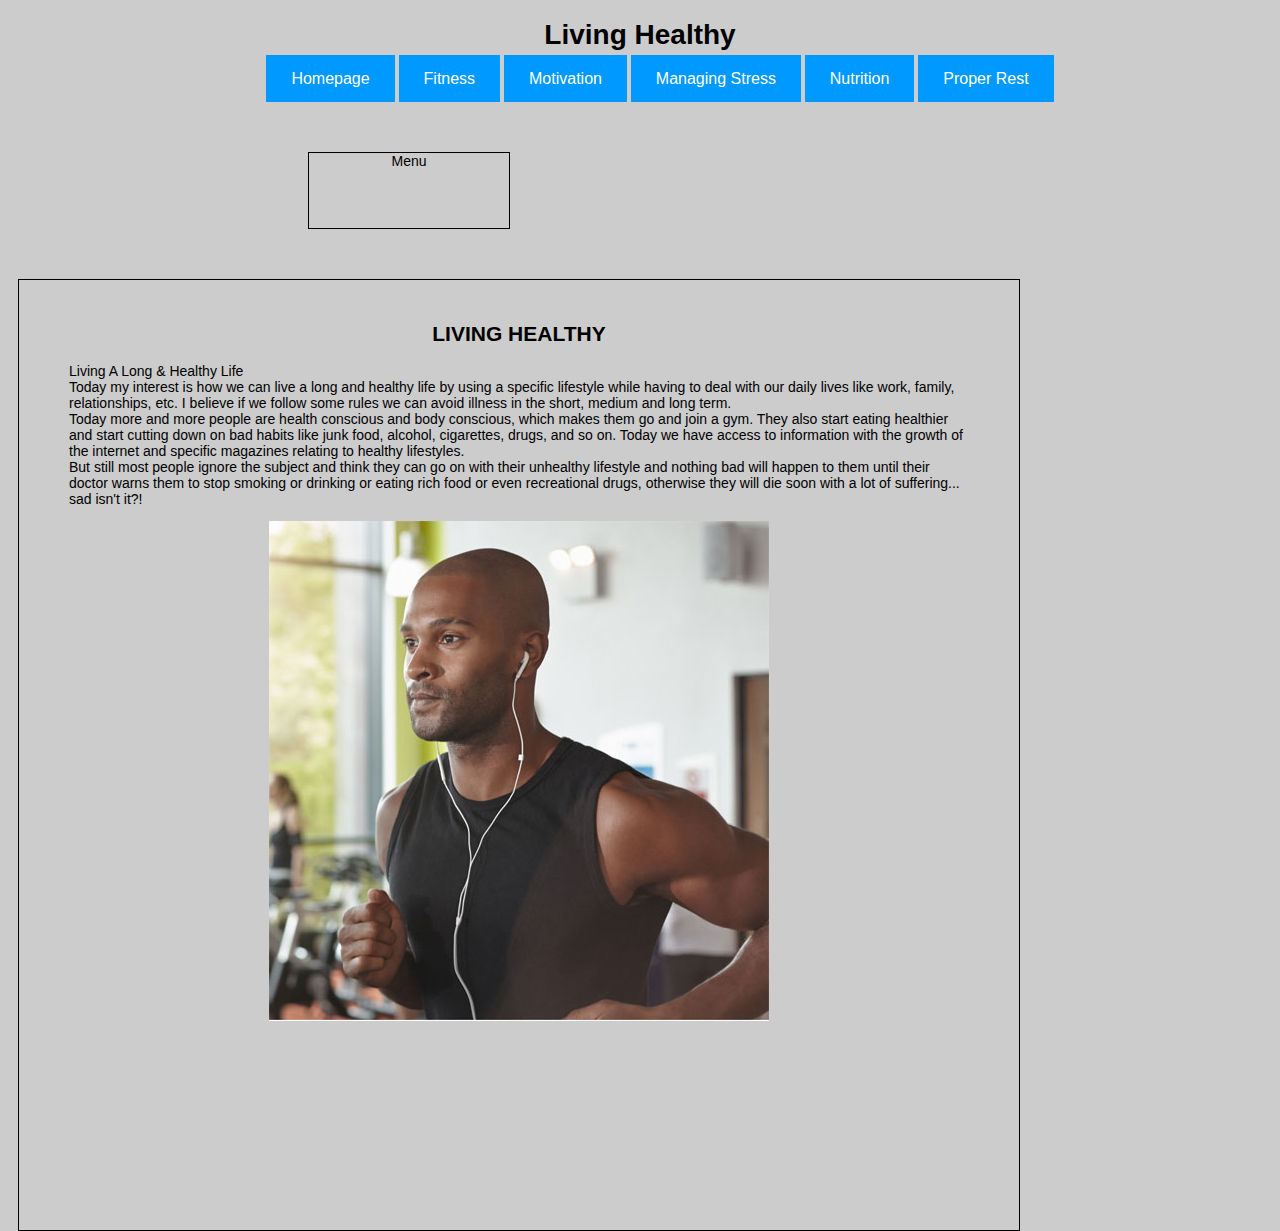
<file: index.html>
<!DOCTYPE HTML>
<html><!-- InstanceBegin template="/Templates/template.dwt" codeOutsideHTMLIsLocked="false" -->
<head>
<meta charset="UTF-8">
<!-- InstanceBeginEditable name="doctitle" -->
<title>LIVING HEALTHY</title>
<!-- InstanceEndEditable -->
<!-- InstanceBeginEditable name="head" -->
<!-- InstanceEndEditable -->
<link href="styles.css" rel="stylesheet" type="text/css">
<!-- InstanceParam name="fitness" type="boolean" value="false" -->
<!-- InstanceParam name="nutrition" type="boolean" value="false" -->
<!-- InstanceParam name="rest" type="boolean" value="false" -->
<!-- InstanceParam name="motivation" type="boolean" value="false" -->
<!-- InstanceParam name="stress" type="boolean" value="false" -->
</head>

<body>
<h1 align="center">Living Healthy</h1>


<div class="navigation">

  <div align="center">
    <ul>
      <li><a href="index.html">Homepage</a></li>
      <li><a href="fitness/index.html">Fitness</a></li>
      <li><a href="motivation/index.html">Motivation</a></li>
      <li><a href="managing-stress/index.html">Managing Stress</a></li>
      <li><a href="nutrition/index.html">Nutrition</a></li>
      <li><a href="proper-rest/index.html">Proper Rest</a></li>
    </ul>
    
  </div>
</div>

<div class="column1">
<div align="center">Menu </div>
<div class="lowerlevel">
  	</div>
</div>





<div class="column2">
	
 
  <div align="center"><!-- InstanceBeginEditable name="content" -->
      <h2>LIVING HEALTHY</h2>
    <!-- InstanceEndEditable --></div>
 
<!-- InstanceBeginEditable name="EditRegion4" -->
<p>Living A Long &amp; Healthy Life<br>
  Today my interest is how we can live a long and healthy life by using a specific lifestyle while having to deal with our daily lives like work, family, relationships, etc. I believe if we follow some rules we can avoid illness in the short, medium and long term.<br>
  Today more and more people are health conscious and body conscious, which makes them go and join a gym. They also start eating healthier and start cutting down on bad habits like junk food, alcohol, cigarettes, drugs, and so on. Today we have access to information with the growth of the internet and specific magazines relating to healthy lifestyles.<br>
  But still most people ignore the subject and think they can go on with their unhealthy lifestyle and nothing bad will happen to them until their doctor warns them to stop smoking or drinking or eating rich food or even recreational drugs, otherwise they will die soon with a lot of suffering... sad isn't it?!</p>
<p align="center"><img src="images/home.jpg" width="500" height="500"></p>
<!-- InstanceEndEditable -->


</div>

</body>
<!-- InstanceEnd --></html>
</file>
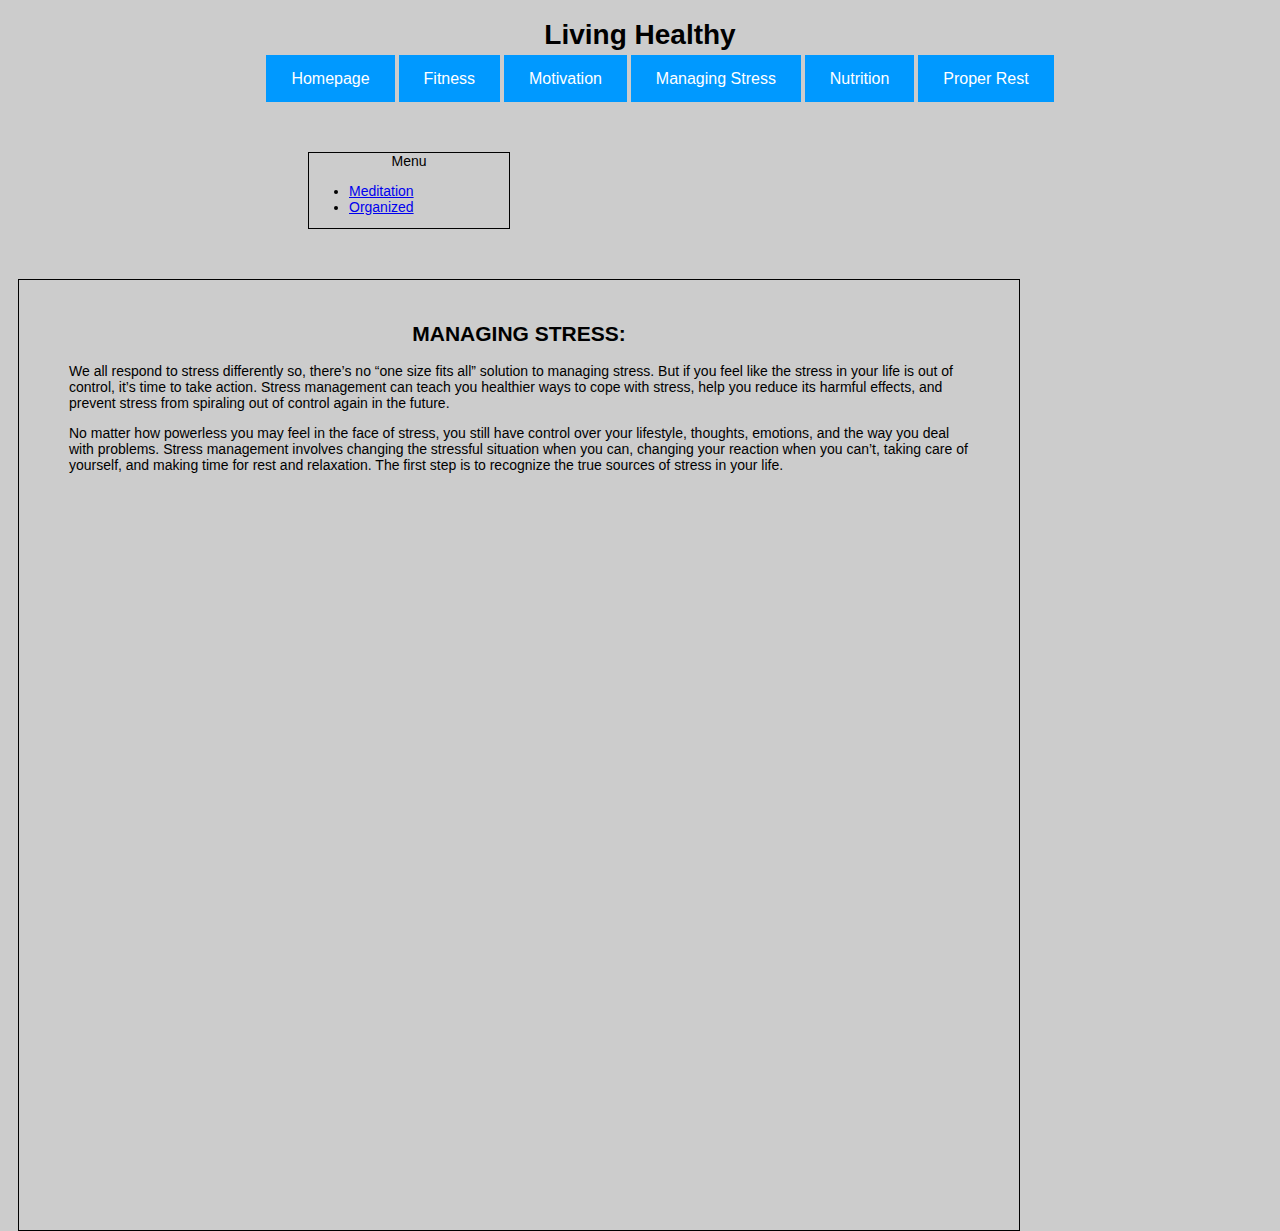
<file: managing-stress/index.html>
<!DOCTYPE HTML>
<html><!-- InstanceBegin template="/Templates/template.dwt" codeOutsideHTMLIsLocked="false" -->
<head>
<meta charset="UTF-8">
<!-- InstanceBeginEditable name="doctitle" -->
<title>MANAGING STRESS</title>
<!-- InstanceEndEditable -->
<!-- InstanceBeginEditable name="head" -->
<!-- InstanceEndEditable -->
<link href="../styles.css" rel="stylesheet" type="text/css">
<!-- InstanceParam name="fitness" type="boolean" value="false" -->
<!-- InstanceParam name="nutrition" type="boolean" value="false" -->
<!-- InstanceParam name="rest" type="boolean" value="false" -->
<!-- InstanceParam name="motivation" type="boolean" value="false" -->
<!-- InstanceParam name="stress" type="boolean" value="true" -->
</head>

<body>
<h1 align="center">Living Healthy</h1>


<div class="navigation">

  <div align="center">
    <ul>
      <li><a href="../index.html">Homepage</a></li>
      <li><a href="../fitness/index.html">Fitness</a></li>
      <li><a href="../motivation/index.html">Motivation</a></li>
      <li><a href="index.html">Managing Stress</a></li>
      <li><a href="../nutrition/index.html">Nutrition</a></li>
      <li><a href="../proper-rest/index.html">Proper Rest</a></li>
    </ul>
    
  </div>
</div>

<div class="column1">
<div align="center">Menu </div>
<div class="lowerlevel">
  	
  		<ul>
  		  <li><a href="meditation.html">Meditation</a></li>
  		  <li><a href="organized.html">Organized</a>
  	</li>
  		</ul>
  </div>
</div>





<div class="column2">
	
 
  <div align="center"><!-- InstanceBeginEditable name="content" -->
      <h2>MANAGING STRESS:</h2>
    <!-- InstanceEndEditable --></div>
 
<!-- InstanceBeginEditable name="EditRegion4" -->
<p>We all respond to stress differently so, there&rsquo;s no &ldquo;one size fits all&rdquo; solution to managing stress. But if you feel like the stress in your life is out of control, it&rsquo;s time to take action. Stress management can teach you healthier ways to cope with stress, help you reduce its harmful effects, and prevent stress from spiraling out of control again in the future.</p>
<p>No matter how powerless you may feel in the face of stress, you still have control over your lifestyle, thoughts, emotions, and the way you deal with problems. Stress management involves changing the stressful situation when you can, changing your reaction when you can&rsquo;t, taking care of yourself, and making time for rest and relaxation. The first step is to recognize the true sources of stress in your life.</p>
<!-- InstanceEndEditable -->


</div>

</body>
<!-- InstanceEnd --></html>
</file>
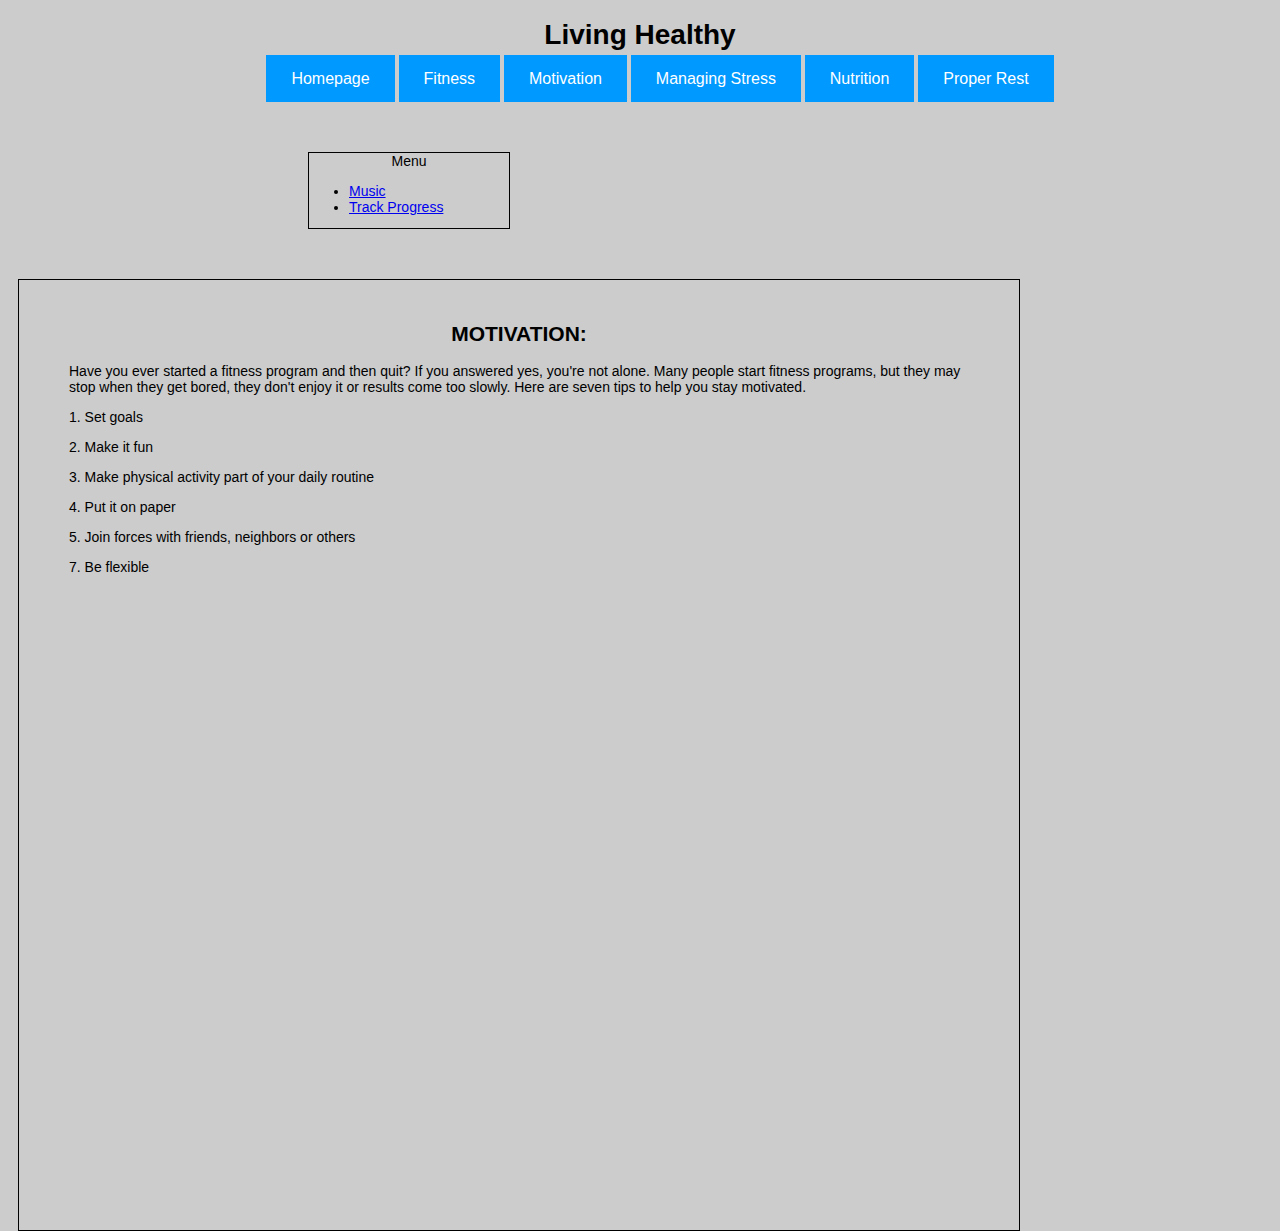
<file: motivation/index.html>
<!DOCTYPE HTML>
<html><!-- InstanceBegin template="/Templates/template.dwt" codeOutsideHTMLIsLocked="false" -->
<head>
<meta charset="UTF-8">
<!-- InstanceBeginEditable name="doctitle" -->
<title>MOTIVATION</title>
<!-- InstanceEndEditable -->
<!-- InstanceBeginEditable name="head" -->
<!-- InstanceEndEditable -->
<link href="../styles.css" rel="stylesheet" type="text/css">
<!-- InstanceParam name="fitness" type="boolean" value="false" -->
<!-- InstanceParam name="nutrition" type="boolean" value="false" -->
<!-- InstanceParam name="rest" type="boolean" value="false" -->
<!-- InstanceParam name="motivation" type="boolean" value="true" -->
<!-- InstanceParam name="stress" type="boolean" value="false" -->
</head>

<body>
<h1 align="center">Living Healthy</h1>


<div class="navigation">

  <div align="center">
    <ul>
      <li><a href="../index.html">Homepage</a></li>
      <li><a href="../fitness/index.html">Fitness</a></li>
      <li><a href="index.html">Motivation</a></li>
      <li><a href="../managing-stress/index.html">Managing Stress</a></li>
      <li><a href="../nutrition/index.html">Nutrition</a></li>
      <li><a href="../proper-rest/index.html">Proper Rest</a></li>
    </ul>
    
  </div>
</div>

<div class="column1">
<div align="center">Menu </div>
<div class="lowerlevel">
  	
	<ul>
	  <li><a href="music.html">Music</a></li>
	  <li><a href="track-progress.html">Track Progress</a>
  	</li>
	</ul>
  	</div>
</div>





<div class="column2">
	
 
  <div align="center"><!-- InstanceBeginEditable name="content" -->
      <h2>MOTIVATION:</h2>
    <!-- InstanceEndEditable --></div>
 
<!-- InstanceBeginEditable name="EditRegion4" -->
<p>Have you ever started a fitness program and then quit? If you answered yes, you're not alone. Many people start fitness programs, but they may stop when they get bored, they don't enjoy it or results come too slowly. Here are seven tips to help you stay motivated.</p>
<p>1. Set goals</p>
<p>2. Make it fun</p>
<p>3. Make physical activity part of your daily routine</p>
<p>4. Put it on paper</p>
<p>5. Join forces with friends, neighbors or others</p>
<p>7. Be flexible</p>
<p>&nbsp;</p>
<!-- InstanceEndEditable -->


</div>

</body>
<!-- InstanceEnd --></html>
</file>
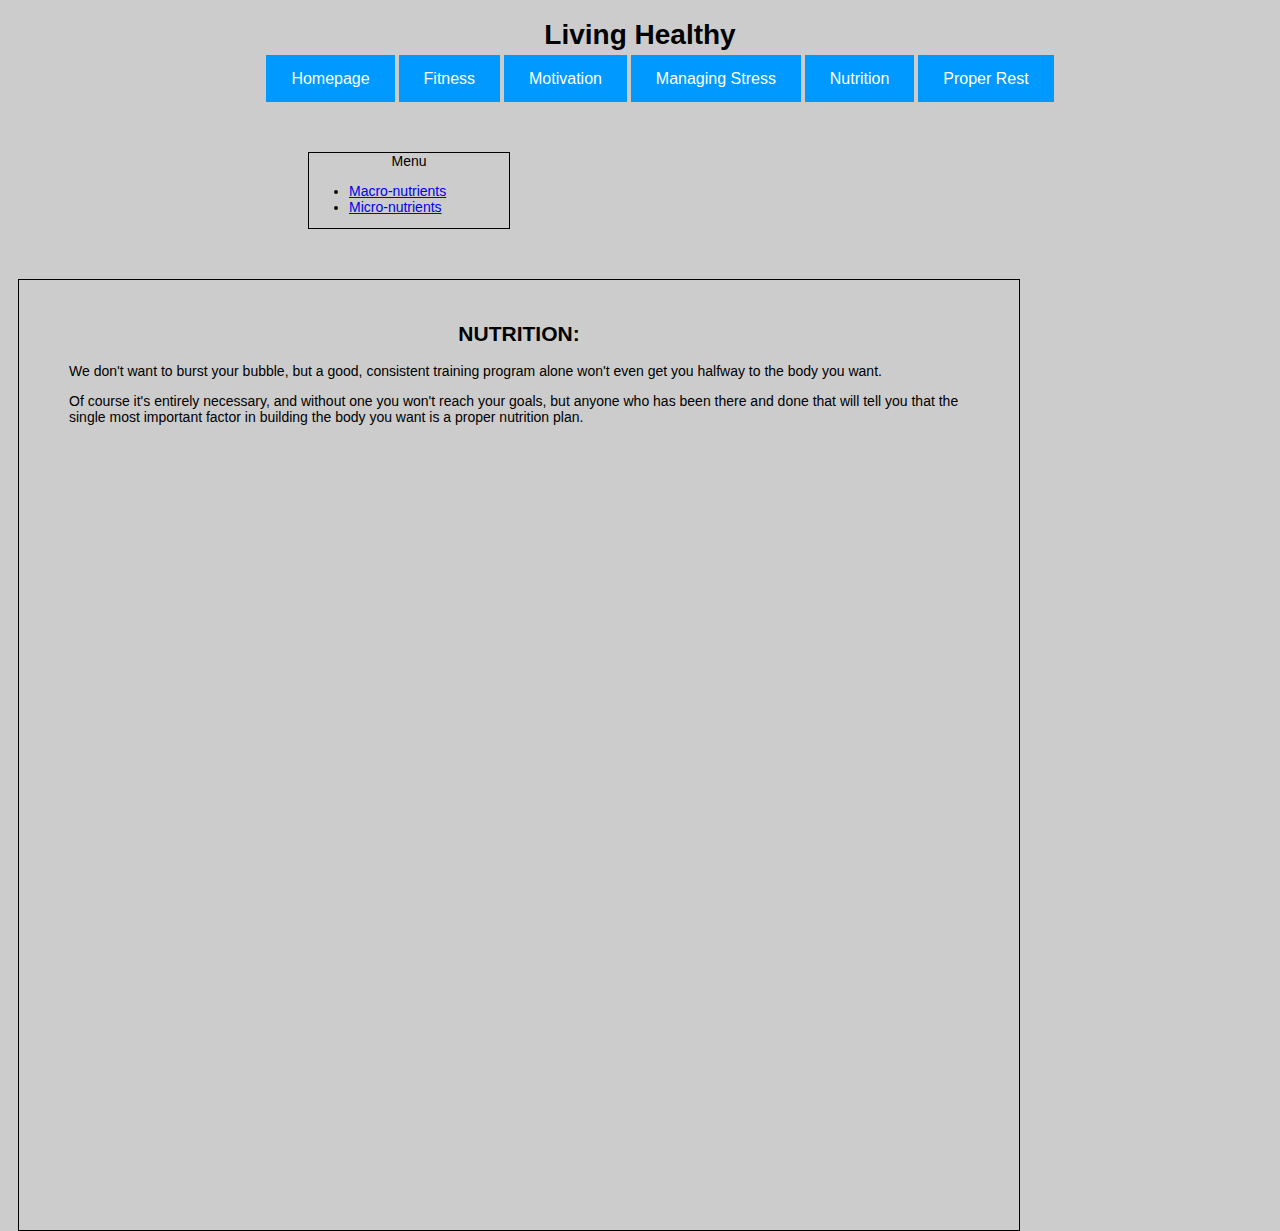
<file: nutrition/index.html>
<!DOCTYPE HTML>
<html><!-- InstanceBegin template="/Templates/template.dwt" codeOutsideHTMLIsLocked="false" -->
<head>
<meta charset="UTF-8">
<!-- InstanceBeginEditable name="doctitle" -->
<title>NUTRITION</title>
<!-- InstanceEndEditable -->
<!-- InstanceBeginEditable name="head" -->
<!-- InstanceEndEditable -->
<link href="../styles.css" rel="stylesheet" type="text/css">
<!-- InstanceParam name="fitness" type="boolean" value="false" -->
<!-- InstanceParam name="nutrition" type="boolean" value="true" -->
<!-- InstanceParam name="rest" type="boolean" value="false" -->
<!-- InstanceParam name="motivation" type="boolean" value="false" -->
<!-- InstanceParam name="stress" type="boolean" value="false" -->
</head>

<body>
<h1 align="center">Living Healthy</h1>


<div class="navigation">

  <div align="center">
    <ul>
      <li><a href="../index.html">Homepage</a></li>
      <li><a href="../fitness/index.html">Fitness</a></li>
      <li><a href="../motivation/index.html">Motivation</a></li>
      <li><a href="../managing-stress/index.html">Managing Stress</a></li>
      <li><a href="index.html">Nutrition</a></li>
      <li><a href="../proper-rest/index.html">Proper Rest</a></li>
    </ul>
    
  </div>
</div>

<div class="column1">
<div align="center">Menu </div>
<div class="lowerlevel">
  	
<ul>
  <li><a href="macro.html">Macro-nutrients</a>
    </li>
  <li><a href="micro.html">Micro-nutrients</a>
</li>
</ul>
  	</div>
</div>





<div class="column2">
	
 
  <div align="center"><!-- InstanceBeginEditable name="content" -->
      <h2>NUTRITION:</h2>
    <!-- InstanceEndEditable --></div>
 
<!-- InstanceBeginEditable name="EditRegion4" -->
<p>We don't want to burst your bubble, but a good, consistent training program alone won't even get you halfway to the body you want.</p>
<p>Of course it's entirely necessary, and without one you won't reach your goals, but anyone who has been there and done that will tell you that the single most important factor in building the body you want is a proper nutrition plan.</p>
<!-- InstanceEndEditable -->


</div>

</body>
<!-- InstanceEnd --></html>
</file>
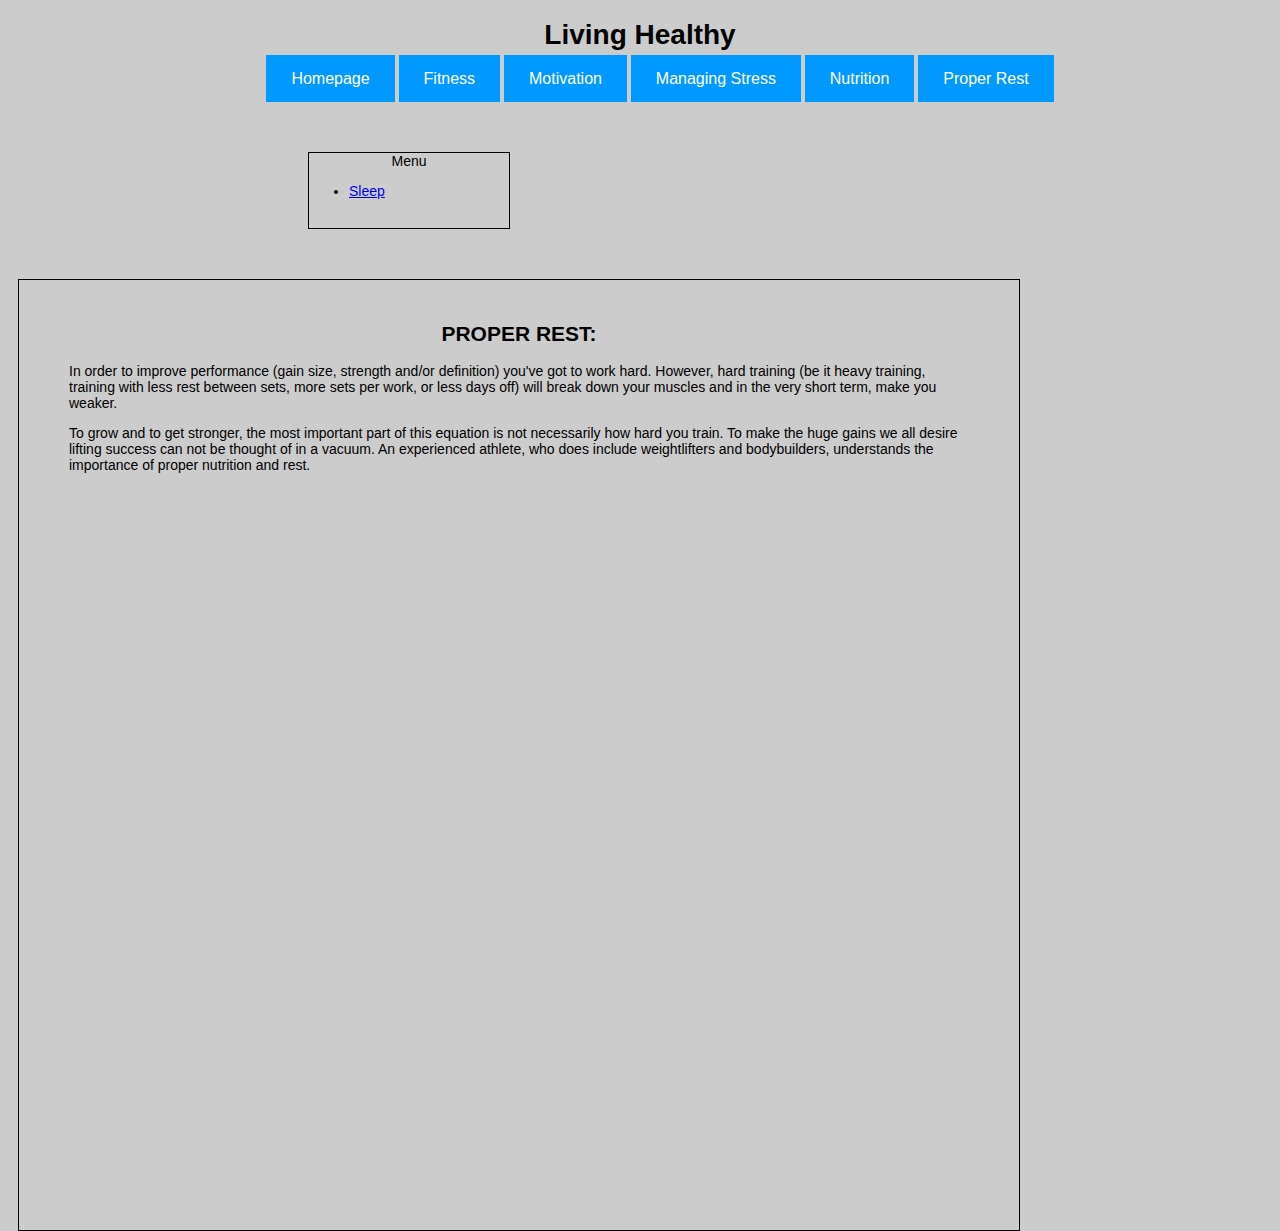
<file: proper-rest/index.html>
<!DOCTYPE HTML>
<html><!-- InstanceBegin template="/Templates/template.dwt" codeOutsideHTMLIsLocked="false" -->
<head>
<meta charset="UTF-8">
<!-- InstanceBeginEditable name="doctitle" -->
<title>PROPER REST</title>
<!-- InstanceEndEditable -->
<!-- InstanceBeginEditable name="head" -->
<!-- InstanceEndEditable -->
<link href="../styles.css" rel="stylesheet" type="text/css">
<!-- InstanceParam name="fitness" type="boolean" value="false" -->
<!-- InstanceParam name="nutrition" type="boolean" value="false" -->
<!-- InstanceParam name="rest" type="boolean" value="true" -->
<!-- InstanceParam name="motivation" type="boolean" value="false" -->
<!-- InstanceParam name="stress" type="boolean" value="false" -->
</head>

<body>
<h1 align="center">Living Healthy</h1>


<div class="navigation">

  <div align="center">
    <ul>
      <li><a href="../index.html">Homepage</a></li>
      <li><a href="../fitness/index.html">Fitness</a></li>
      <li><a href="../motivation/index.html">Motivation</a></li>
      <li><a href="../managing-stress/index.html">Managing Stress</a></li>
      <li><a href="../nutrition/index.html">Nutrition</a></li>
      <li><a href="index.html">Proper Rest</a></li>
    </ul>
    
  </div>
</div>

<div class="column1">
<div align="center">Menu </div>
<div class="lowerlevel">
  	
    	<ul>
    	  <li><a href="sleep.html">Sleep</a>
	</li>
    	</ul>
  	</div>
</div>





<div class="column2">
	
 
  <div align="center"><!-- InstanceBeginEditable name="content" -->
      <h2>PROPER REST:</h2>
    <!-- InstanceEndEditable --></div>
 
<!-- InstanceBeginEditable name="EditRegion4" -->
<p>In order to improve performance (gain size, strength and/or definition) you've got to work hard. However, hard training (be it heavy training, training with less rest between sets, more sets per work, or less days off) will break down your muscles and in the very short term, make you weaker.<br>
  </p>
<p>To grow and to get stronger, the most important part of this equation is not necessarily how hard you train. To make the huge gains we all desire lifting success can not be thought of in a vacuum. An experienced athlete, who does include weightlifters and bodybuilders, understands the importance of proper nutrition and rest.</p>
<!-- InstanceEndEditable -->


</div>

</body>
<!-- InstanceEnd --></html>
</file>
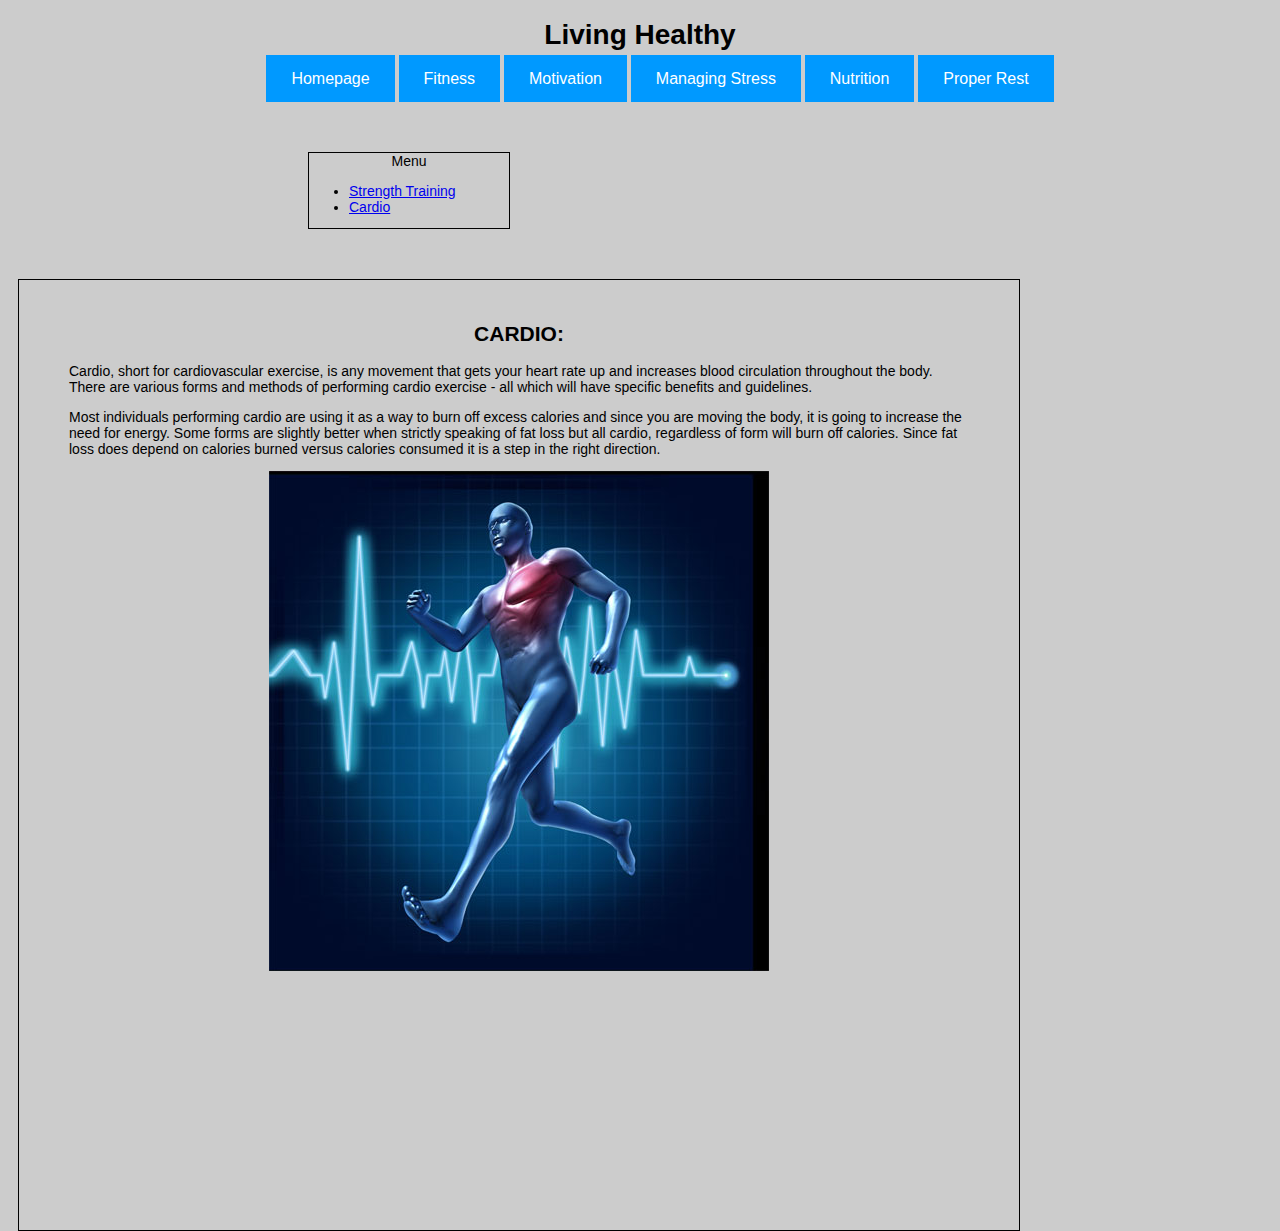
<file: fitness/cardio.html>
<!DOCTYPE HTML>
<html><!-- InstanceBegin template="/Templates/template.dwt" codeOutsideHTMLIsLocked="false" -->
<head>
<meta charset="UTF-8">
<!-- InstanceBeginEditable name="doctitle" -->
<title>CARDIO</title>
<!-- InstanceEndEditable -->
<!-- InstanceBeginEditable name="head" -->
<!-- InstanceEndEditable -->
<link href="../styles.css" rel="stylesheet" type="text/css">
<!-- InstanceParam name="fitness" type="boolean" value="true" -->
<!-- InstanceParam name="nutrition" type="boolean" value="false" -->
<!-- InstanceParam name="rest" type="boolean" value="false" -->
<!-- InstanceParam name="motivation" type="boolean" value="false" -->
<!-- InstanceParam name="stress" type="boolean" value="false" -->
</head>

<body>
<h1 align="center">Living Healthy</h1>


<div class="navigation">

  <div align="center">
    <ul>
      <li><a href="../index.html">Homepage</a></li>
      <li><a href="index.html">Fitness</a></li>
      <li><a href="../motivation/index.html">Motivation</a></li>
      <li><a href="../managing-stress/index.html">Managing Stress</a></li>
      <li><a href="../nutrition/index.html">Nutrition</a></li>
      <li><a href="../proper-rest/index.html">Proper Rest</a></li>
    </ul>
    
  </div>
</div>

<div class="column1">
<div align="center">Menu </div>
<div class="lowerlevel">
  	
  		<ul><li><a href="strength.html">Strength Training</a></li>
  		  <li><a href="cardio.html">Cardio</a>  	</li>
	</ul>
  	</div>
</div>





<div class="column2">
	
 
  <div align="center"><!-- InstanceBeginEditable name="content" -->
    <h2 align="center">CARDIO:</h2>
  <!-- InstanceEndEditable --></div>
 
<!-- InstanceBeginEditable name="EditRegion4" -->
<p> Cardio, short for cardiovascular exercise, is any movement that gets your heart rate up and increases blood circulation throughout the body. There are various forms and methods of performing cardio exercise - all which will have specific benefits and guidelines.</p>
<p>	Most individuals performing cardio are using it as a way to burn off excess calories and since you are moving the body, it is going to increase the need for energy. Some forms are slightly better when strictly speaking of fat loss but all cardio, regardless of form will burn off calories. Since fat loss does depend on calories burned versus calories consumed it is a step in the right direction.</p>

<p align="center"><img src="../images/Untitled-1.jpg" width="500" height="500"></p>
<!-- InstanceEndEditable -->


</div>

</body>
<!-- InstanceEnd --></html>
</file>
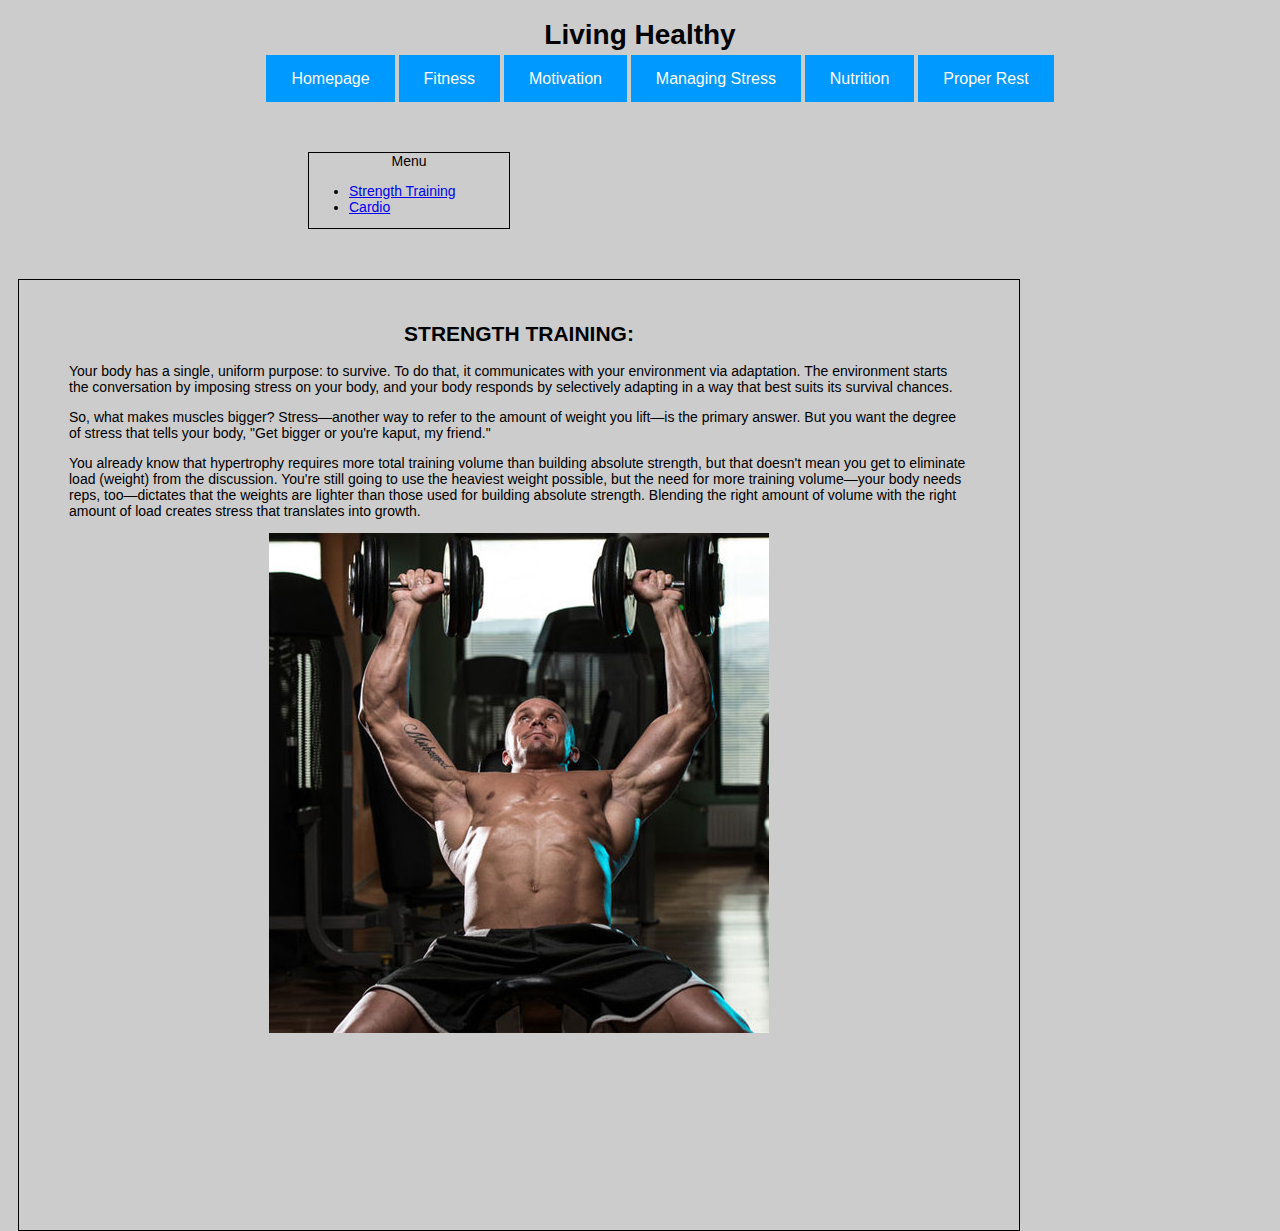
<file: fitness/strength.html>
<!DOCTYPE HTML>
<html><!-- InstanceBegin template="/Templates/template.dwt" codeOutsideHTMLIsLocked="false" -->
<head>
<meta charset="UTF-8">
<!-- InstanceBeginEditable name="doctitle" -->
<title>STRENGTH TRAINING</title>
<!-- InstanceEndEditable -->
<!-- InstanceBeginEditable name="head" -->
<!-- InstanceEndEditable -->
<link href="../styles.css" rel="stylesheet" type="text/css">
<!-- InstanceParam name="fitness" type="boolean" value="true" -->
<!-- InstanceParam name="nutrition" type="boolean" value="false" -->
<!-- InstanceParam name="rest" type="boolean" value="false" -->
<!-- InstanceParam name="motivation" type="boolean" value="false" -->
<!-- InstanceParam name="stress" type="boolean" value="false" -->
</head>

<body>
<h1 align="center">Living Healthy</h1>


<div class="navigation">

  <div align="center">
    <ul>
      <li><a href="../index.html">Homepage</a></li>
      <li><a href="index.html">Fitness</a></li>
      <li><a href="../motivation/index.html">Motivation</a></li>
      <li><a href="../managing-stress/index.html">Managing Stress</a></li>
      <li><a href="../nutrition/index.html">Nutrition</a></li>
      <li><a href="../proper-rest/index.html">Proper Rest</a></li>
    </ul>
    
  </div>
</div>

<div class="column1">
<div align="center">Menu </div>
<div class="lowerlevel">
  	
  		<ul><li><a href="strength.html">Strength Training</a></li>
  		  <li><a href="cardio.html">Cardio</a>  	</li>
	</ul>
  	</div>
</div>





<div class="column2">
	
 
  <div align="center"><!-- InstanceBeginEditable name="content" -->
      <h2>STRENGTH TRAINING:</h2>
    <!-- InstanceEndEditable --></div>
 
<!-- InstanceBeginEditable name="EditRegion4" -->
<p>Your body has a single, uniform purpose: to survive. To do that, it communicates with your environment via adaptation. The environment starts the conversation by imposing stress on your body, and your body responds by selectively adapting in a way that best suits its survival chances.</p>
<p>So, what makes muscles bigger? Stress—another way to refer to the amount of weight you lift—is the primary answer. But you want the degree of stress that tells your body, &quot;Get bigger or you're kaput, my friend.&quot;<br>
  </p>
<p>You already know that hypertrophy requires more total training volume than building absolute strength, but that doesn't mean you get to eliminate load (weight) from the discussion. You're still going to use the heaviest weight possible, but the need for more training volume—your body needs reps, too—dictates that the weights are lighter than those used for building absolute strength. Blending the right amount of volume with the right amount of load creates stress that translates into growth.</p>
<p align="center"><img src="../images/strength.jpg" width="500" height="500"></p>
<!-- InstanceEndEditable -->


</div>

</body>
<!-- InstanceEnd --></html>
</file>
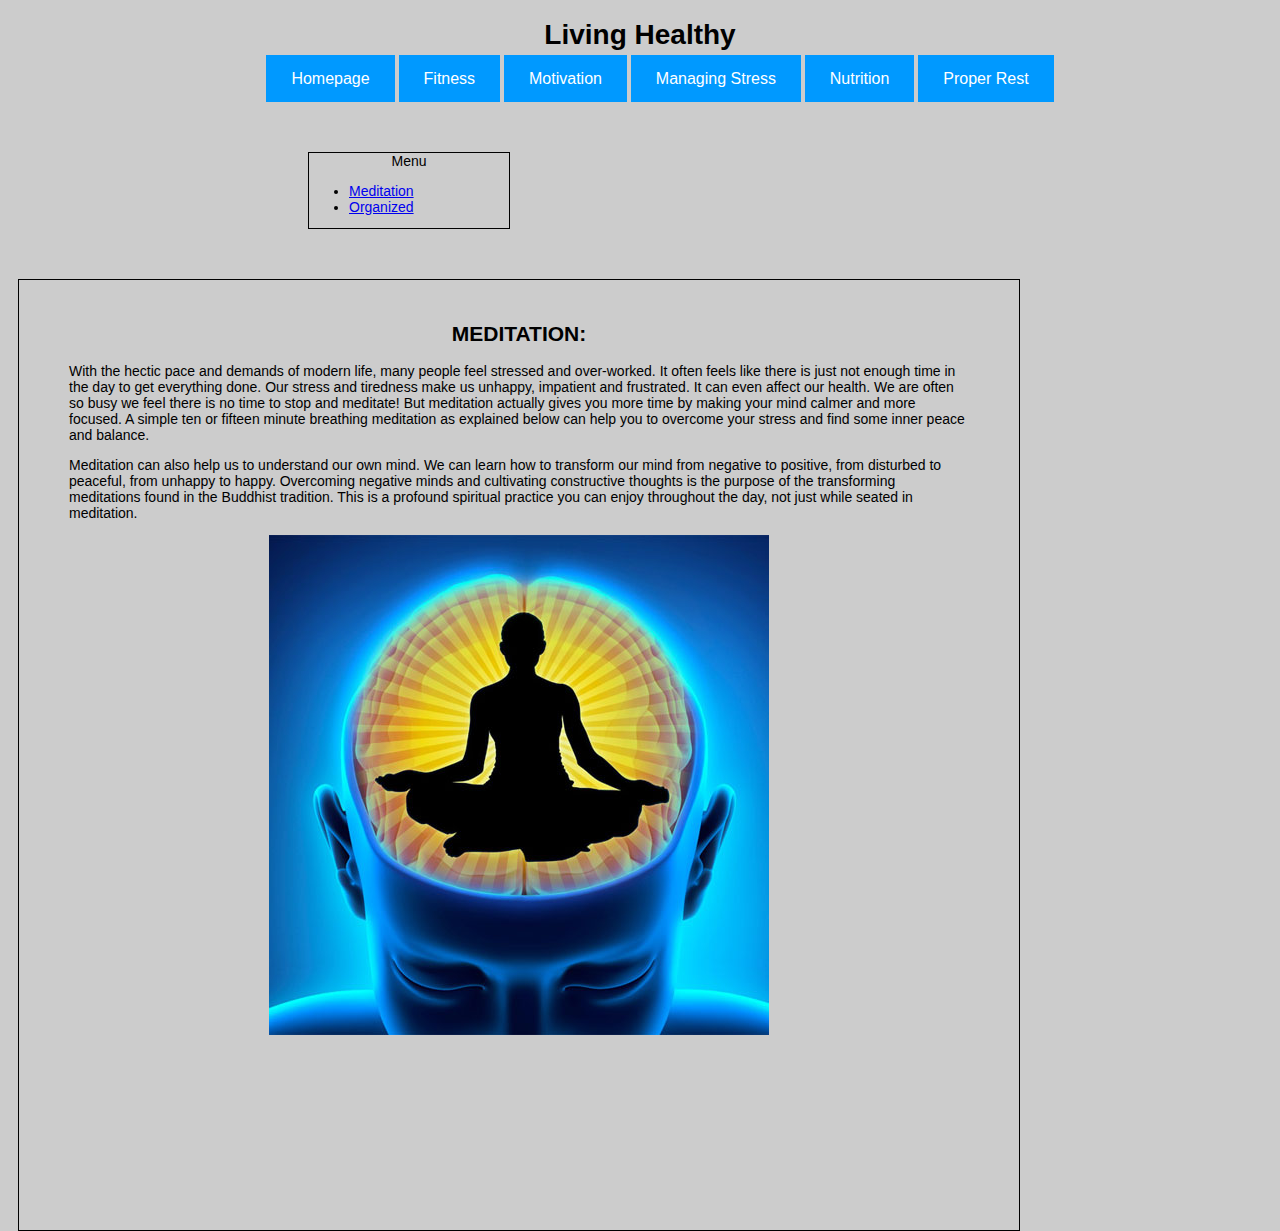
<file: managing-stress/meditation.html>
<!DOCTYPE HTML>
<html><!-- InstanceBegin template="/Templates/template.dwt" codeOutsideHTMLIsLocked="false" -->
<head>
<meta charset="UTF-8">
<!-- InstanceBeginEditable name="doctitle" -->
<title>MEDITATION</title>
<!-- InstanceEndEditable -->
<!-- InstanceBeginEditable name="head" -->
<!-- InstanceEndEditable -->
<link href="../styles.css" rel="stylesheet" type="text/css">
<!-- InstanceParam name="fitness" type="boolean" value="false" -->
<!-- InstanceParam name="nutrition" type="boolean" value="false" -->
<!-- InstanceParam name="rest" type="boolean" value="false" -->
<!-- InstanceParam name="motivation" type="boolean" value="false" -->
<!-- InstanceParam name="stress" type="boolean" value="true" -->
</head>

<body>
<h1 align="center">Living Healthy</h1>


<div class="navigation">

  <div align="center">
    <ul>
      <li><a href="../index.html">Homepage</a></li>
      <li><a href="../fitness/index.html">Fitness</a></li>
      <li><a href="../motivation/index.html">Motivation</a></li>
      <li><a href="index.html">Managing Stress</a></li>
      <li><a href="../nutrition/index.html">Nutrition</a></li>
      <li><a href="../proper-rest/index.html">Proper Rest</a></li>
    </ul>
    
  </div>
</div>

<div class="column1">
<div align="center">Menu </div>
<div class="lowerlevel">
  	
  		<ul>
  		  <li><a href="meditation.html">Meditation</a></li>
  		  <li><a href="organized.html">Organized</a>
  	</li>
  		</ul>
  </div>
</div>





<div class="column2">
	
 
  <div align="center"><!-- InstanceBeginEditable name="content" -->
      <h2>MEDITATION:</h2>
    <!-- InstanceEndEditable --></div>
 
<!-- InstanceBeginEditable name="EditRegion4" -->
<p>With the hectic pace and demands of modern life, many people feel stressed and over-worked. It often feels like there is just not enough time in the day to get everything done. Our stress and tiredness make us unhappy, impatient and frustrated. It can even affect our health. We are often so busy we feel there is no time to stop and meditate! But meditation actually gives you more time by making your mind calmer and more focused. A simple ten or fifteen minute breathing meditation as explained below can help you to overcome your stress and find some inner peace and balance.<br>
  </p>
<p>Meditation can also help us to understand our own mind. We can learn how to transform our mind from negative to positive, from disturbed to peaceful, from unhappy to happy. Overcoming negative minds and cultivating constructive thoughts is the purpose of the transforming meditations found in the Buddhist tradition. This is a profound spiritual practice you can enjoy throughout the day, not just while seated in meditation.</p>

<p align="center"><img src="../images/2.jpg" width="500" height="500"></p>
<!-- InstanceEndEditable -->


</div>

</body>
<!-- InstanceEnd --></html>
</file>
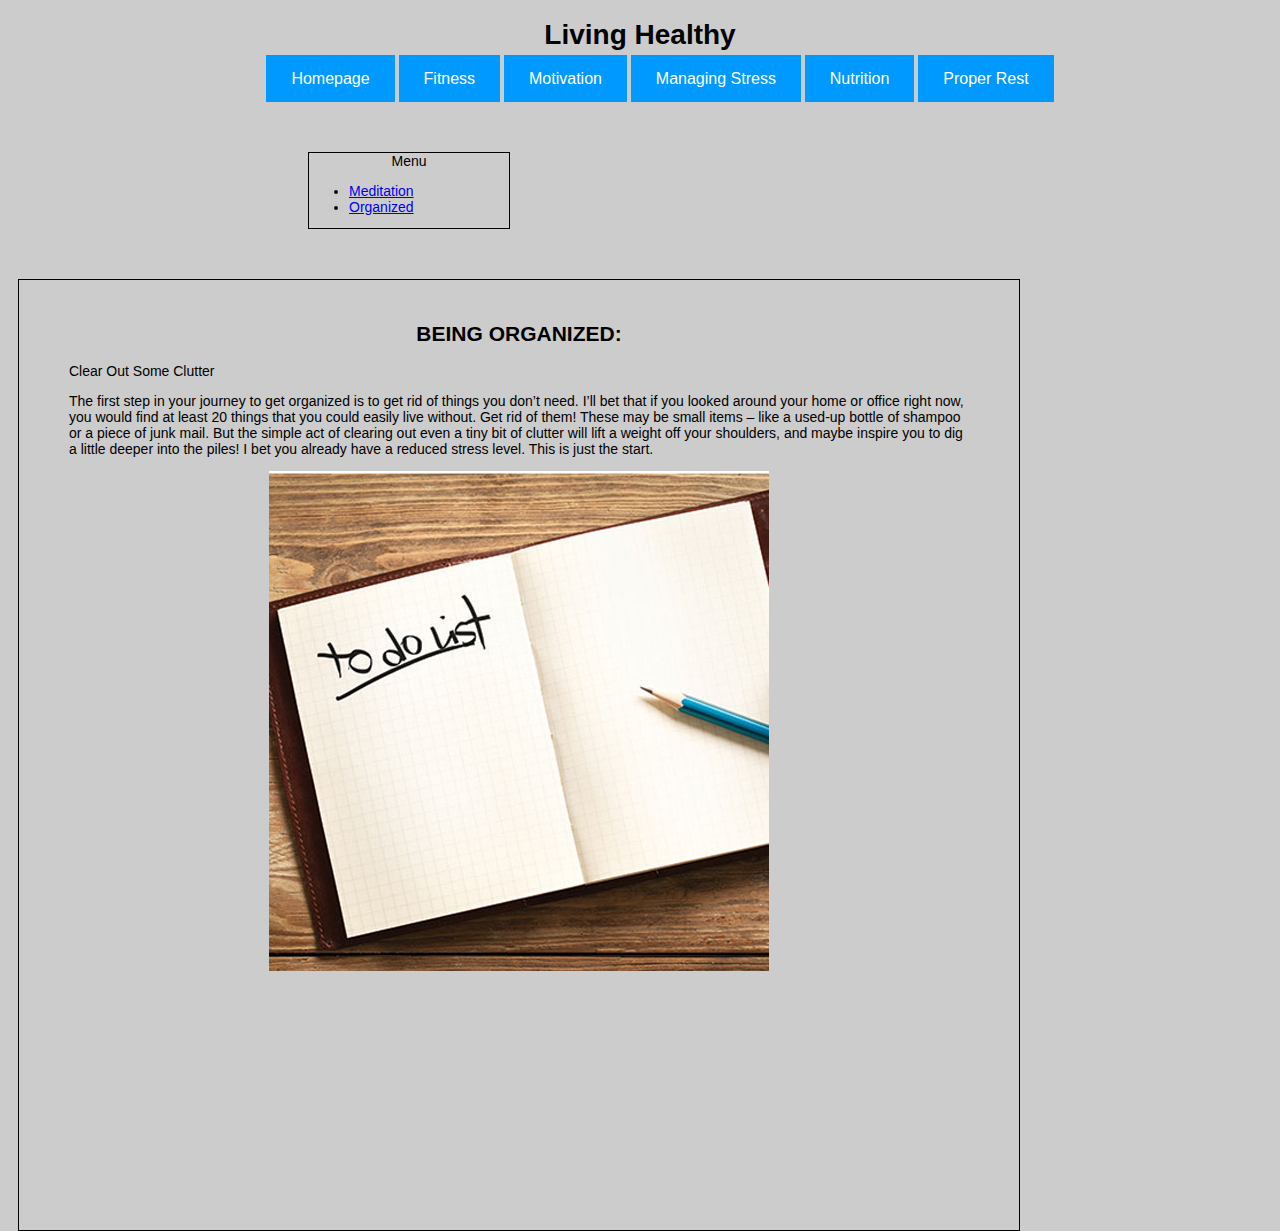
<file: managing-stress/organized.html>
<!DOCTYPE HTML>
<html><!-- InstanceBegin template="/Templates/template.dwt" codeOutsideHTMLIsLocked="false" -->
<head>
<meta charset="UTF-8">
<!-- InstanceBeginEditable name="doctitle" -->
<title>ORGANIZATION</title>
<!-- InstanceEndEditable -->
<!-- InstanceBeginEditable name="head" -->
<!-- InstanceEndEditable -->
<link href="../styles.css" rel="stylesheet" type="text/css">
<!-- InstanceParam name="fitness" type="boolean" value="false" -->
<!-- InstanceParam name="nutrition" type="boolean" value="false" -->
<!-- InstanceParam name="rest" type="boolean" value="false" -->
<!-- InstanceParam name="motivation" type="boolean" value="false" -->
<!-- InstanceParam name="stress" type="boolean" value="true" -->
</head>

<body>
<h1 align="center">Living Healthy</h1>


<div class="navigation">

  <div align="center">
    <ul>
      <li><a href="../index.html">Homepage</a></li>
      <li><a href="../fitness/index.html">Fitness</a></li>
      <li><a href="../motivation/index.html">Motivation</a></li>
      <li><a href="index.html">Managing Stress</a></li>
      <li><a href="../nutrition/index.html">Nutrition</a></li>
      <li><a href="../proper-rest/index.html">Proper Rest</a></li>
    </ul>
    
  </div>
</div>

<div class="column1">
<div align="center">Menu </div>
<div class="lowerlevel">
  	
  		<ul>
  		  <li><a href="meditation.html">Meditation</a></li>
  		  <li><a href="organized.html">Organized</a>
  	</li>
  		</ul>
  </div>
</div>





<div class="column2">
	
 
  <div align="center"><!-- InstanceBeginEditable name="content" -->
      <h2>BEING ORGANIZED:</h2>
    <!-- InstanceEndEditable --></div>
 
<!-- InstanceBeginEditable name="EditRegion4" -->
<p>Clear Out Some Clutter</p>
<p>	The first step in your journey to get organized is to get rid of things you don&rsquo;t need. I&rsquo;ll bet that if you looked around your home or office right now, you would find at least 20 things that you could easily live without. Get rid of them! These may be small items – like a used-up bottle of shampoo or a piece of junk mail. But the simple act of clearing out even a tiny bit of clutter will lift a weight off your shoulders, and maybe inspire you to dig a little deeper into the piles! I bet you already have a reduced stress level. This is just the start.</p>
<p align="center"><img src="../images/organize.jpg" width="500" height="500"></p>
<!-- InstanceEndEditable -->


</div>

</body>
<!-- InstanceEnd --></html>
</file>
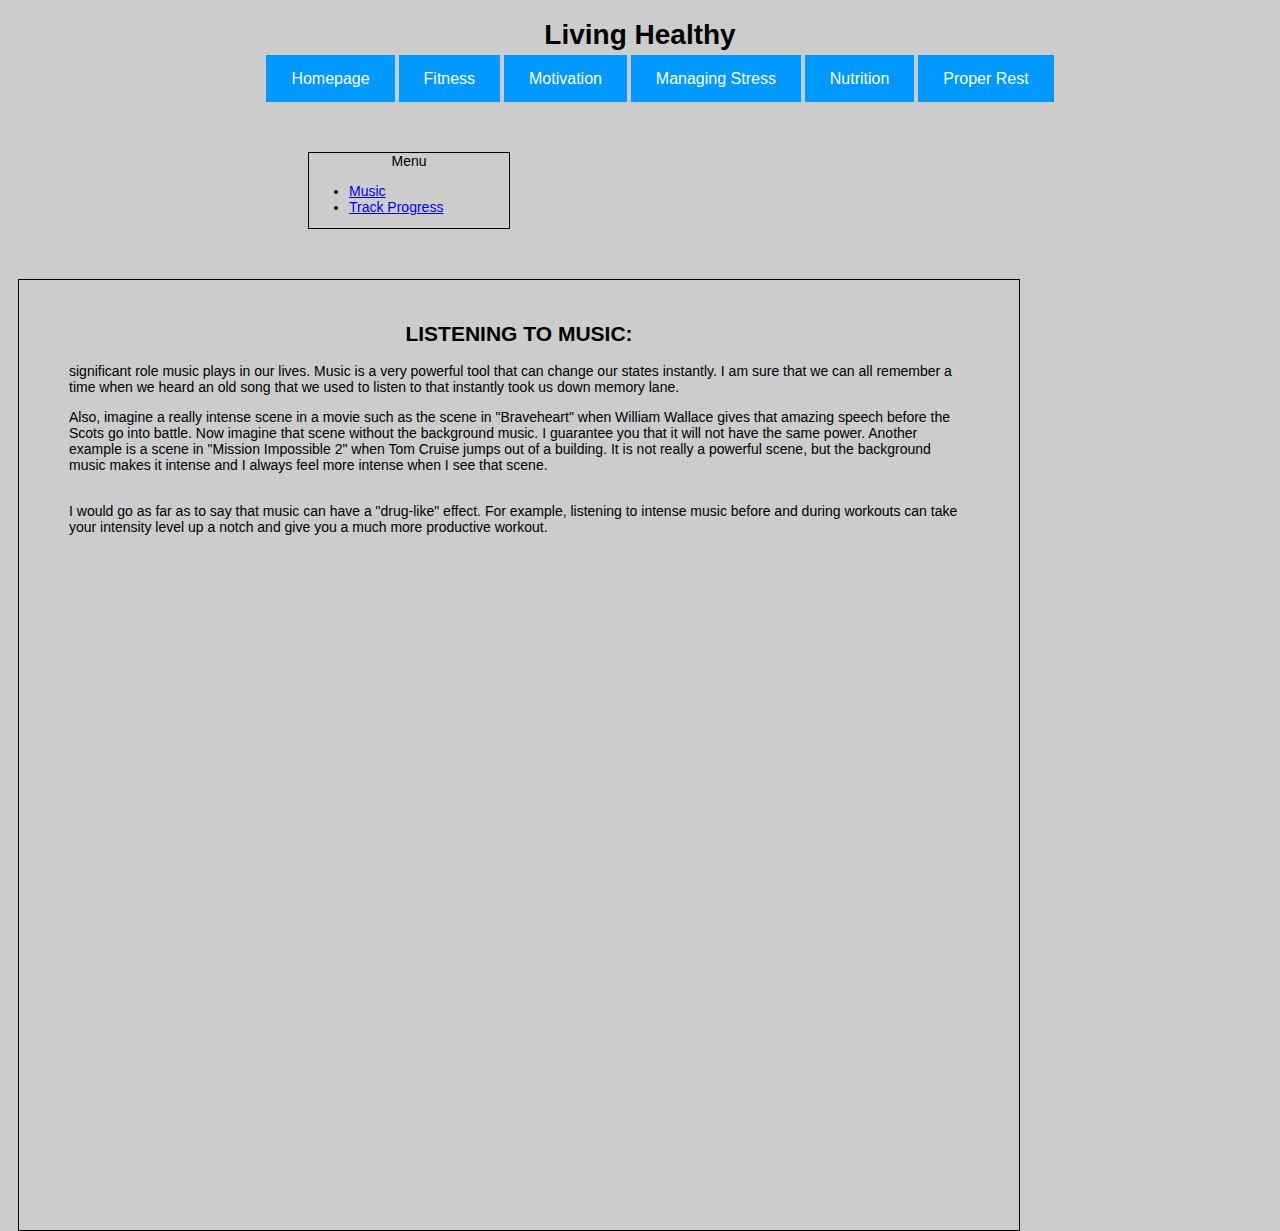
<file: motivation/music.html>
<!DOCTYPE HTML>
<html><!-- InstanceBegin template="/Templates/template.dwt" codeOutsideHTMLIsLocked="false" -->
<head>
<meta charset="UTF-8">
<!-- InstanceBeginEditable name="doctitle" -->
<title>MUSIC</title>
<!-- InstanceEndEditable -->
<!-- InstanceBeginEditable name="head" -->
<!-- InstanceEndEditable -->
<link href="../styles.css" rel="stylesheet" type="text/css">
<!-- InstanceParam name="fitness" type="boolean" value="false" -->
<!-- InstanceParam name="nutrition" type="boolean" value="false" -->
<!-- InstanceParam name="rest" type="boolean" value="false" -->
<!-- InstanceParam name="motivation" type="boolean" value="true" -->
<!-- InstanceParam name="stress" type="boolean" value="false" -->
</head>

<body>
<h1 align="center">Living Healthy</h1>


<div class="navigation">

  <div align="center">
    <ul>
      <li><a href="../index.html">Homepage</a></li>
      <li><a href="../fitness/index.html">Fitness</a></li>
      <li><a href="index.html">Motivation</a></li>
      <li><a href="../managing-stress/index.html">Managing Stress</a></li>
      <li><a href="../nutrition/index.html">Nutrition</a></li>
      <li><a href="../proper-rest/index.html">Proper Rest</a></li>
    </ul>
    
  </div>
</div>

<div class="column1">
<div align="center">Menu </div>
<div class="lowerlevel">
  	
	<ul>
	  <li><a href="music.html">Music</a></li>
	  <li><a href="track-progress.html">Track Progress</a>
  	</li>
	</ul>
  	</div>
</div>





<div class="column2">
	
 
  <div align="center"><!-- InstanceBeginEditable name="content" -->
      <h2>LISTENING TO MUSIC:</h2>
    <!-- InstanceEndEditable --></div>
 
<!-- InstanceBeginEditable name="EditRegion4" -->
<p>significant role music plays in our lives. Music is a very powerful tool that can change our states instantly. I am sure that we can all remember a time when we heard an old song that we used to listen to that instantly took us down memory lane.</p>
<p>Also, imagine a really intense scene in a movie such as the scene in &quot;Braveheart&quot; when William Wallace gives that amazing speech before the Scots go into battle. Now imagine that scene without the background music. I guarantee you that it will not have the same power. Another example is a scene in &quot;Mission Impossible 2&quot; when Tom Cruise jumps out of a building. It is not really a powerful scene, but the background music makes it intense and I always feel more intense when I see that scene.</p>
<p><br>
  I would go as far as to say that music can have a &quot;drug-like&quot; effect. For example, listening to intense music before and during workouts can take your intensity level up a notch and give you a much more productive workout. </p>
<!-- InstanceEndEditable -->


</div>

</body>
<!-- InstanceEnd --></html>
</file>
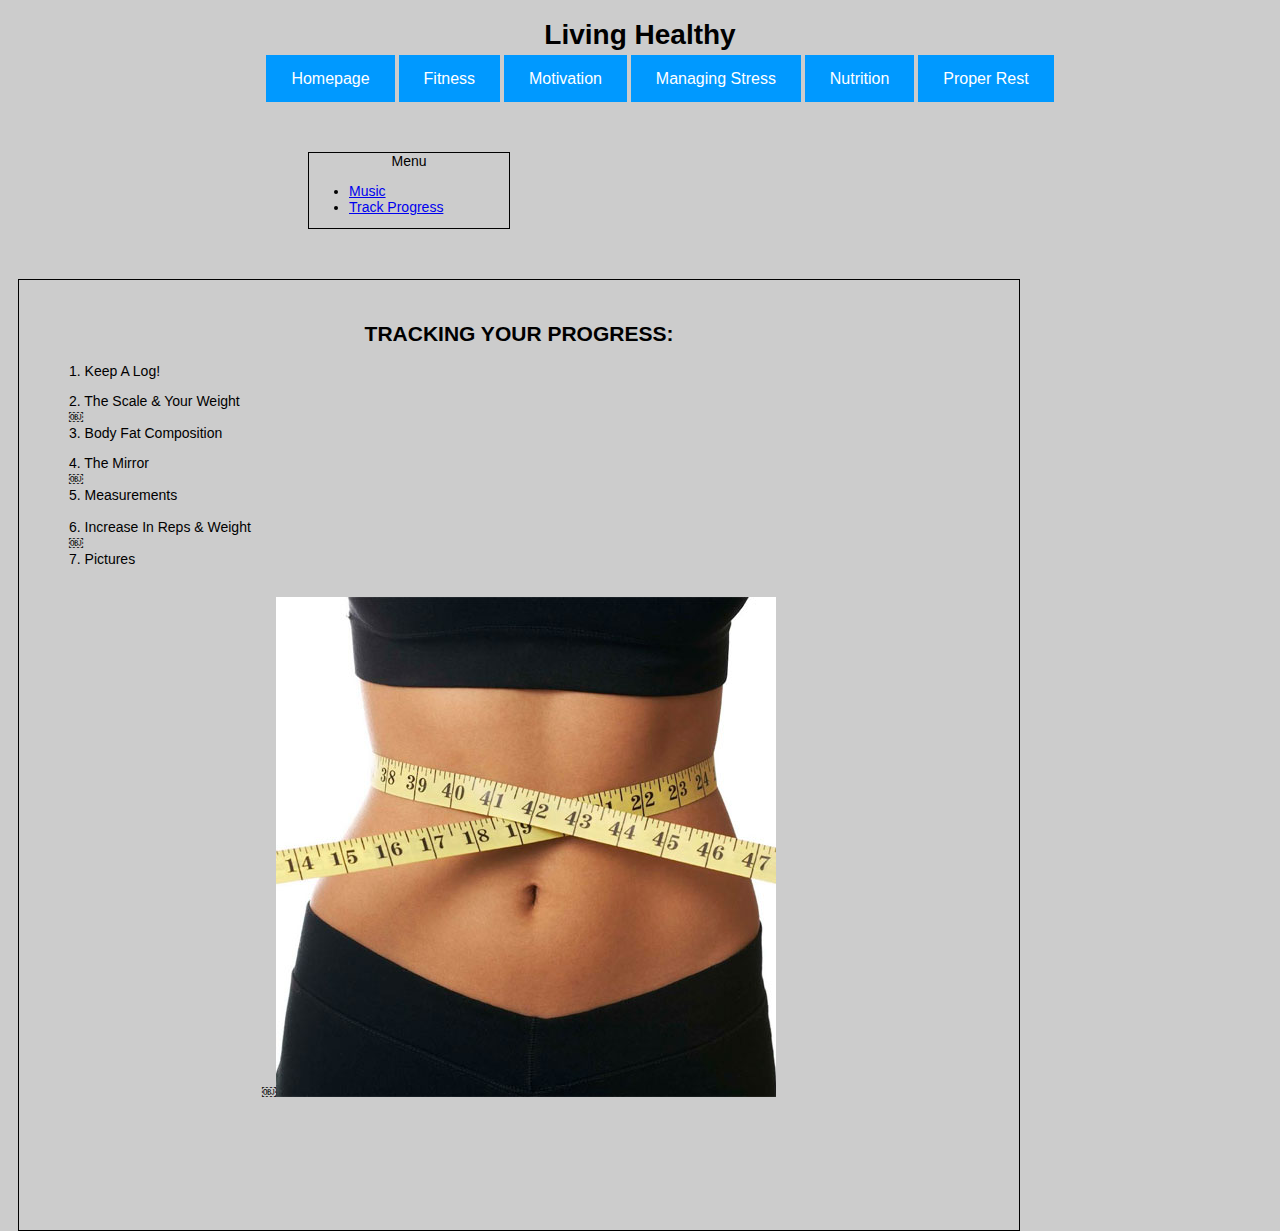
<file: motivation/track-progress.html>
<!DOCTYPE HTML>
<html><!-- InstanceBegin template="/Templates/template.dwt" codeOutsideHTMLIsLocked="false" -->
<head>
<meta charset="UTF-8">
<!-- InstanceBeginEditable name="doctitle" -->
<title>TRACK PROGRESS</title>
<!-- InstanceEndEditable -->
<!-- InstanceBeginEditable name="head" -->
<!-- InstanceEndEditable -->
<link href="../styles.css" rel="stylesheet" type="text/css">
<!-- InstanceParam name="fitness" type="boolean" value="false" -->
<!-- InstanceParam name="nutrition" type="boolean" value="false" -->
<!-- InstanceParam name="rest" type="boolean" value="false" -->
<!-- InstanceParam name="motivation" type="boolean" value="true" -->
<!-- InstanceParam name="stress" type="boolean" value="false" -->
</head>

<body>
<h1 align="center">Living Healthy</h1>


<div class="navigation">

  <div align="center">
    <ul>
      <li><a href="../index.html">Homepage</a></li>
      <li><a href="../fitness/index.html">Fitness</a></li>
      <li><a href="index.html">Motivation</a></li>
      <li><a href="../managing-stress/index.html">Managing Stress</a></li>
      <li><a href="../nutrition/index.html">Nutrition</a></li>
      <li><a href="../proper-rest/index.html">Proper Rest</a></li>
    </ul>
    
  </div>
</div>

<div class="column1">
<div align="center">Menu </div>
<div class="lowerlevel">
  	
	<ul>
	  <li><a href="music.html">Music</a></li>
	  <li><a href="track-progress.html">Track Progress</a>
  	</li>
	</ul>
  	</div>
</div>





<div class="column2">
	
 
  <div align="center"><!-- InstanceBeginEditable name="content" -->
      <h2>TRACKING YOUR PROGRESS:</h2>
    <!-- InstanceEndEditable --></div>
 
<!-- InstanceBeginEditable name="EditRegion4" -->
<p>1. Keep A Log!<br>
</p>
<p>2. The Scale &amp; Your Weight<br>
  ￼<br>
  3. Body Fat Composition<br>
</p>
<p>4. The Mirror<br>
  ￼<br>
  5. Measurements<br>
  <br>
  6. Increase In Reps &amp; Weight<br>
  ￼<br>
  7. Pictures</p>
<p align="center"><br>
  ￼<img src="../images/3.jpg" width="500" height="500"></p>
<!-- InstanceEndEditable -->


</div>

</body>
<!-- InstanceEnd --></html>
</file>
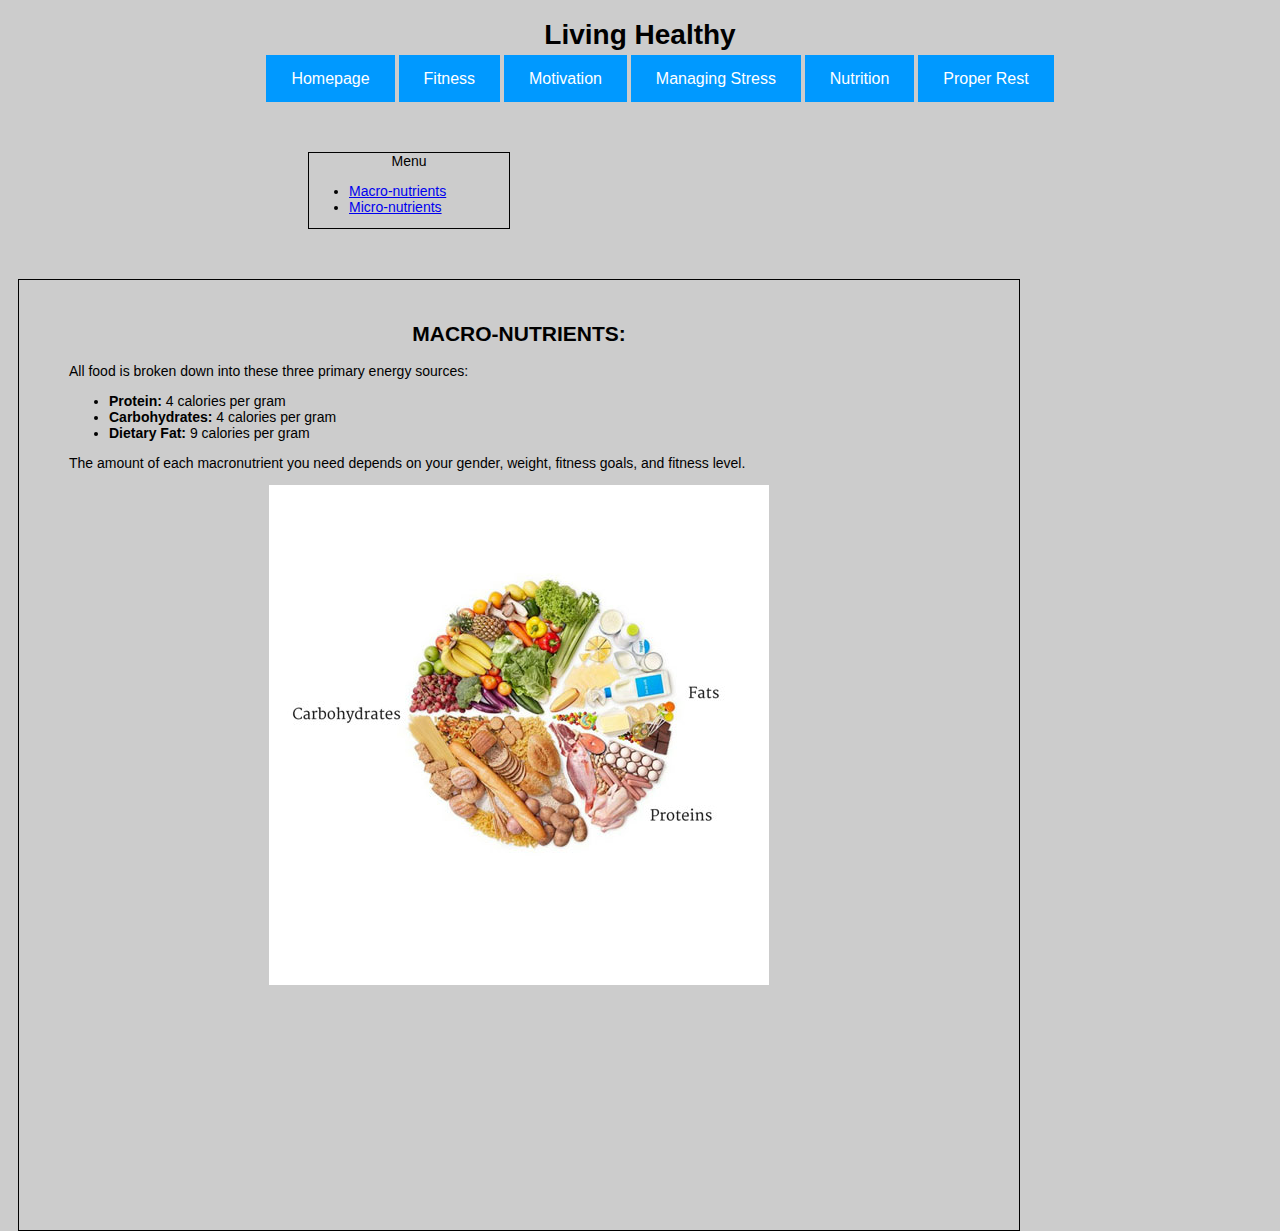
<file: nutrition/macro.html>
<!DOCTYPE HTML>
<html><!-- InstanceBegin template="/Templates/template.dwt" codeOutsideHTMLIsLocked="false" -->
<head>
<meta charset="UTF-8">
<!-- InstanceBeginEditable name="doctitle" -->
<title>MACRONUTRIENTS</title>
<!-- InstanceEndEditable -->
<!-- InstanceBeginEditable name="head" -->
<!-- InstanceEndEditable -->
<link href="../styles.css" rel="stylesheet" type="text/css">
<!-- InstanceParam name="fitness" type="boolean" value="false" -->
<!-- InstanceParam name="nutrition" type="boolean" value="true" -->
<!-- InstanceParam name="rest" type="boolean" value="false" -->
<!-- InstanceParam name="motivation" type="boolean" value="false" -->
<!-- InstanceParam name="stress" type="boolean" value="false" -->
</head>

<body>
<h1 align="center">Living Healthy</h1>


<div class="navigation">

  <div align="center">
    <ul>
      <li><a href="../index.html">Homepage</a></li>
      <li><a href="../fitness/index.html">Fitness</a></li>
      <li><a href="../motivation/index.html">Motivation</a></li>
      <li><a href="../managing-stress/index.html">Managing Stress</a></li>
      <li><a href="index.html">Nutrition</a></li>
      <li><a href="../proper-rest/index.html">Proper Rest</a></li>
    </ul>
    
  </div>
</div>

<div class="column1">
<div align="center">Menu </div>
<div class="lowerlevel">
  	
<ul>
  <li><a href="macro.html">Macro-nutrients</a>
    </li>
  <li><a href="micro.html">Micro-nutrients</a>
</li>
</ul>
  	</div>
</div>





<div class="column2">
	
 
  <div align="center"><!-- InstanceBeginEditable name="content" -->
      <h2>MACRO-NUTRIENTS:</h2>
    <!-- InstanceEndEditable --></div>
 
<!-- InstanceBeginEditable name="EditRegion4" -->
<p>All food is broken down into these three primary energy sources:</p>
<ul>
  <li><strong>Protein:</strong> 4 calories per gram</li>
  <li><strong>Carbohydrates:</strong> 4 calories per gram</li>
  <li><strong>Dietary Fat:</strong> 9 calories per gram</li>
</ul>
<p>The amount of each macronutrient you need depends on your gender, weight, fitness goals, and fitness level.</p>
<p align="center"><img src="../images/macro.jpg" width="500" height="500"></p>
<!-- InstanceEndEditable -->


</div>

</body>
<!-- InstanceEnd --></html>
</file>
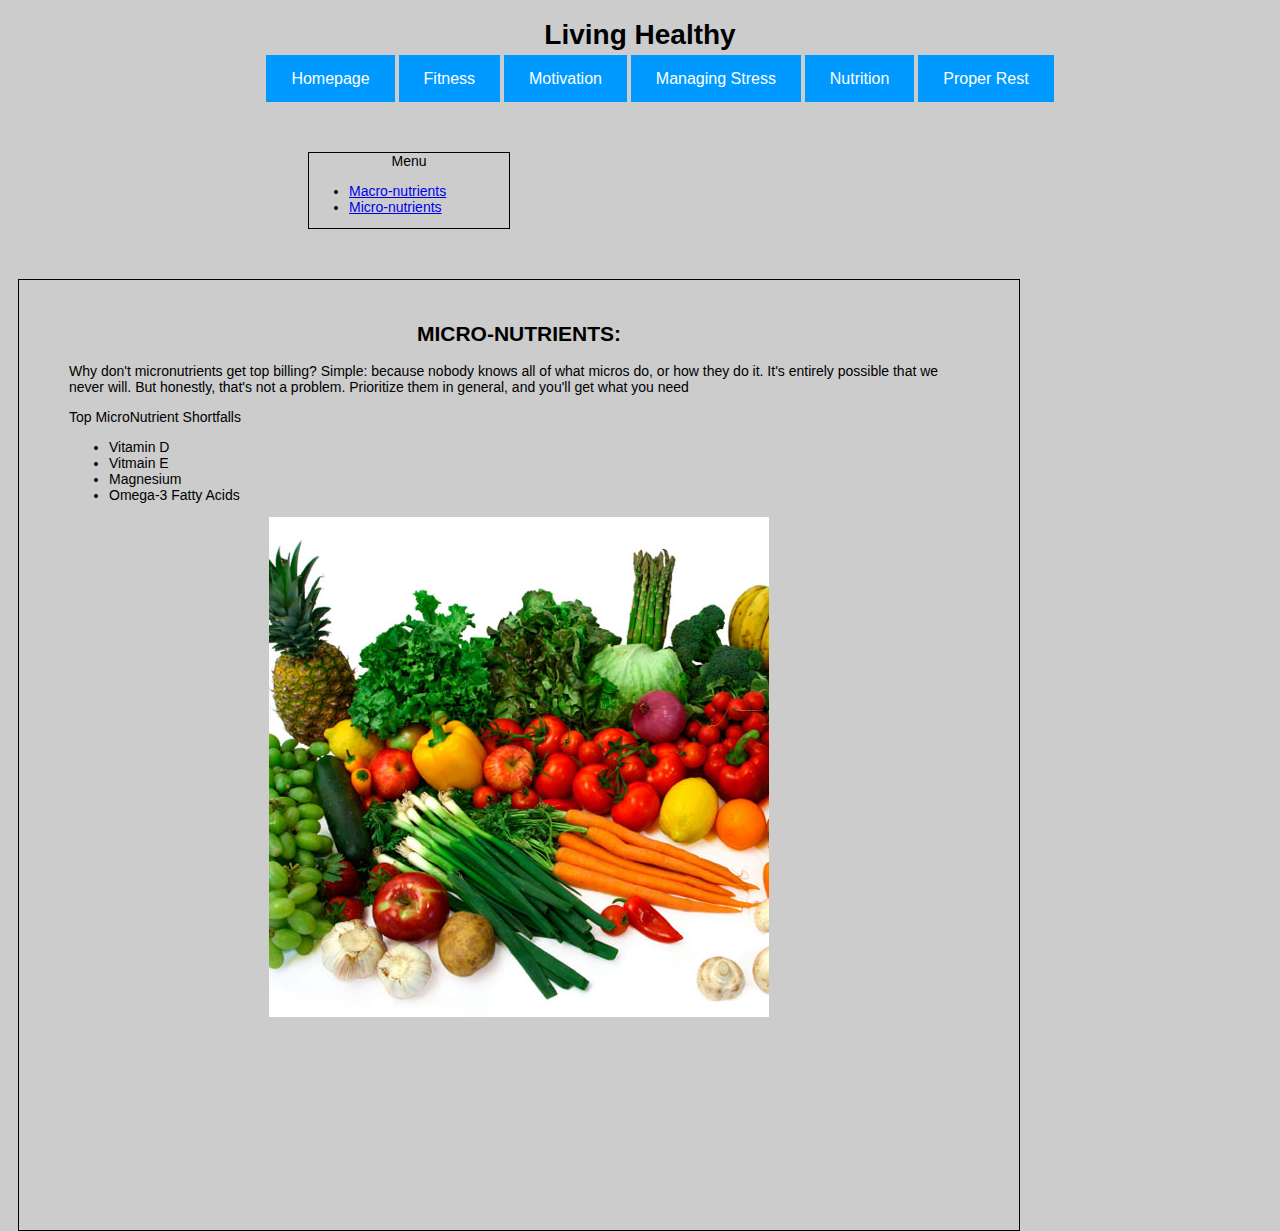
<file: nutrition/micro.html>
<!DOCTYPE HTML>
<html><!-- InstanceBegin template="/Templates/template.dwt" codeOutsideHTMLIsLocked="false" -->
<head>
<meta charset="UTF-8">
<!-- InstanceBeginEditable name="doctitle" -->
<title>MICRONUTRIENTS</title>
<!-- InstanceEndEditable -->
<!-- InstanceBeginEditable name="head" -->
<!-- InstanceEndEditable -->
<link href="../styles.css" rel="stylesheet" type="text/css">
<!-- InstanceParam name="fitness" type="boolean" value="false" -->
<!-- InstanceParam name="nutrition" type="boolean" value="true" -->
<!-- InstanceParam name="rest" type="boolean" value="false" -->
<!-- InstanceParam name="motivation" type="boolean" value="false" -->
<!-- InstanceParam name="stress" type="boolean" value="false" -->
</head>

<body>
<h1 align="center">Living Healthy</h1>


<div class="navigation">

  <div align="center">
    <ul>
      <li><a href="../index.html">Homepage</a></li>
      <li><a href="../fitness/index.html">Fitness</a></li>
      <li><a href="../motivation/index.html">Motivation</a></li>
      <li><a href="../managing-stress/index.html">Managing Stress</a></li>
      <li><a href="index.html">Nutrition</a></li>
      <li><a href="../proper-rest/index.html">Proper Rest</a></li>
    </ul>
    
  </div>
</div>

<div class="column1">
<div align="center">Menu </div>
<div class="lowerlevel">
  	
<ul>
  <li><a href="macro.html">Macro-nutrients</a>
    </li>
  <li><a href="micro.html">Micro-nutrients</a>
</li>
</ul>
  	</div>
</div>





<div class="column2">
	
 
  <div align="center"><!-- InstanceBeginEditable name="content" -->
      <h2>MICRO-NUTRIENTS:</h2>
    <!-- InstanceEndEditable --></div>
 
<!-- InstanceBeginEditable name="EditRegion4" -->
<p>Why don't micronutrients get top billing? Simple: because nobody knows all of what micros do, or how they do it. It's entirely possible that we never will. But honestly, that's not a problem. Prioritize them in general, and you'll get what you need</p>
<p>Top MicroNutrient Shortfalls</p>
<ul>
  <li>Vitamin D</li>
  <li>Vitmain E</li>
  <li>Magnesium</li>
  <li>Omega-3 Fatty Acids</li>
  </ul>
<p align="center"><img src="../images/micro.jpg" width="500" height="500"></p>
<!-- InstanceEndEditable -->


</div>

</body>
<!-- InstanceEnd --></html>
</file>
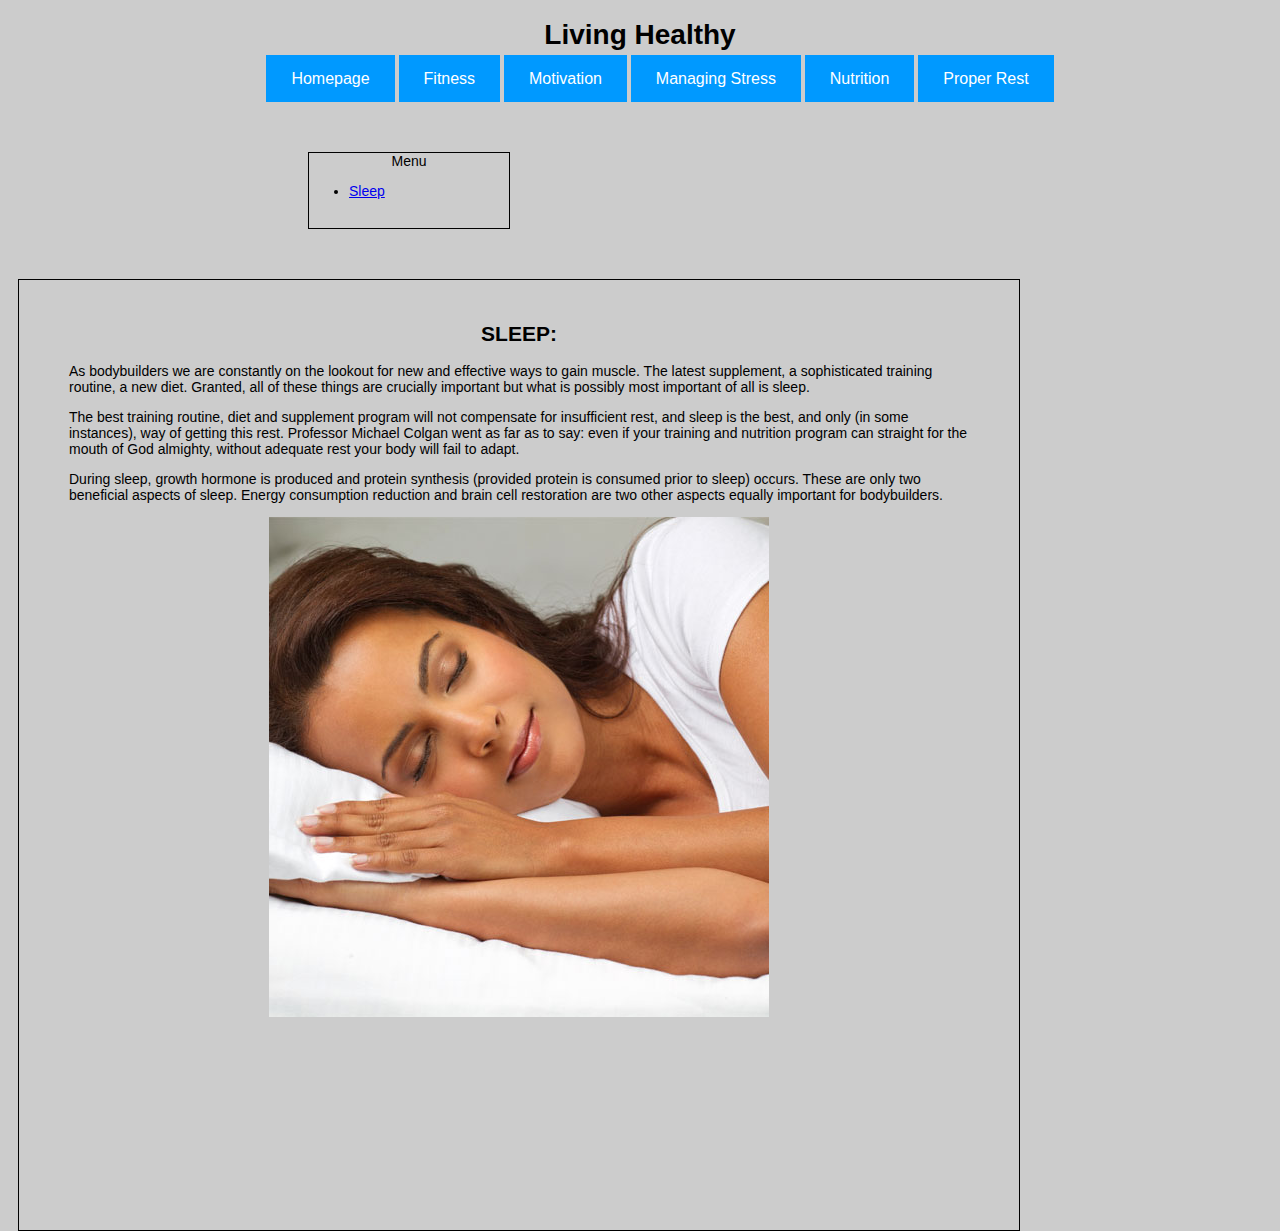
<file: proper-rest/sleep.html>
<!DOCTYPE HTML>
<html><!-- InstanceBegin template="/Templates/template.dwt" codeOutsideHTMLIsLocked="false" -->
<head>
<meta charset="UTF-8">
<!-- InstanceBeginEditable name="doctitle" -->
<title>SLEEP</title>
<!-- InstanceEndEditable -->
<!-- InstanceBeginEditable name="head" -->
<!-- InstanceEndEditable -->
<link href="../styles.css" rel="stylesheet" type="text/css">
<!-- InstanceParam name="fitness" type="boolean" value="false" -->
<!-- InstanceParam name="nutrition" type="boolean" value="false" -->
<!-- InstanceParam name="rest" type="boolean" value="true" -->
<!-- InstanceParam name="motivation" type="boolean" value="false" -->
<!-- InstanceParam name="stress" type="boolean" value="false" -->
</head>

<body>
<h1 align="center">Living Healthy</h1>


<div class="navigation">

  <div align="center">
    <ul>
      <li><a href="../index.html">Homepage</a></li>
      <li><a href="../fitness/index.html">Fitness</a></li>
      <li><a href="../motivation/index.html">Motivation</a></li>
      <li><a href="../managing-stress/index.html">Managing Stress</a></li>
      <li><a href="../nutrition/index.html">Nutrition</a></li>
      <li><a href="index.html">Proper Rest</a></li>
    </ul>
    
  </div>
</div>

<div class="column1">
<div align="center">Menu </div>
<div class="lowerlevel">
  	
    	<ul>
    	  <li><a href="sleep.html">Sleep</a>
	</li>
    	</ul>
  	</div>
</div>





<div class="column2">
	
 
  <div align="center"><!-- InstanceBeginEditable name="content" -->
      <h2>SLEEP:</h2>
    <!-- InstanceEndEditable --></div>
 
<!-- InstanceBeginEditable name="EditRegion4" -->
<p>As bodybuilders we are constantly on the lookout for new and effective ways to gain muscle. The latest supplement, a sophisticated training routine, a new diet. Granted, all of these things are crucially important but what is possibly most important of all is sleep.</p>
<p>The best training routine, diet and supplement program will not compensate for insufficient rest, and sleep is the best, and only (in some instances), way of getting this rest. Professor Michael Colgan went as far as to say: even if your training and nutrition program can straight for the mouth of God almighty, without adequate rest your body will fail to adapt.</p>
<p>During sleep, growth hormone is produced and protein synthesis (provided protein is consumed prior to sleep) occurs. These are only two beneficial aspects of sleep. Energy consumption reduction and brain cell restoration are two other aspects equally important for bodybuilders.</p>
<p align="center"><img src="../images/sleep.jpg" width="500" height="500"><br>
</p>
<!-- InstanceEndEditable -->


</div>

</body>
<!-- InstanceEnd --></html>
</file>
<file: styles.css>
body {
	font-family: "Arial Black", Gadget, sans-serif;
	font-size: 14px;
	background-color: #CCC;
}

.navigation li {
	display: inline;
	list-style-type: none;
	font-family: Arial;
	font-size: 16px;
	}

.navigation a {
	background-color: #09F;
	color: #FFFFFF;
	text-decoration: none;
	padding-top: 15px;
	padding-right: 25px;
	padding-bottom: 15px;
	padding-left: 25px;
	}

.navigation a:hover {
	background-color: #F90;
	color: #666;
	}

.column1 {
	width: 200px;
	height: 75px;
	float:left;
	border:1px black solid;
	margin-left:300px;
	margin-top: 50px;
	}
	
.column2 {
	width: 900px;
	height: 900px;
	float:left;
	border:1px black solid;
	margin-left:10px;
	margin-top: 50px;
	padding-top: 25px;
	padding-right: 50px;
	padding-bottom: 25px;
	padding-left: 50px;
	}

.picframe {
	margin-left:200px;
	margin-top: 200px;
</file>
